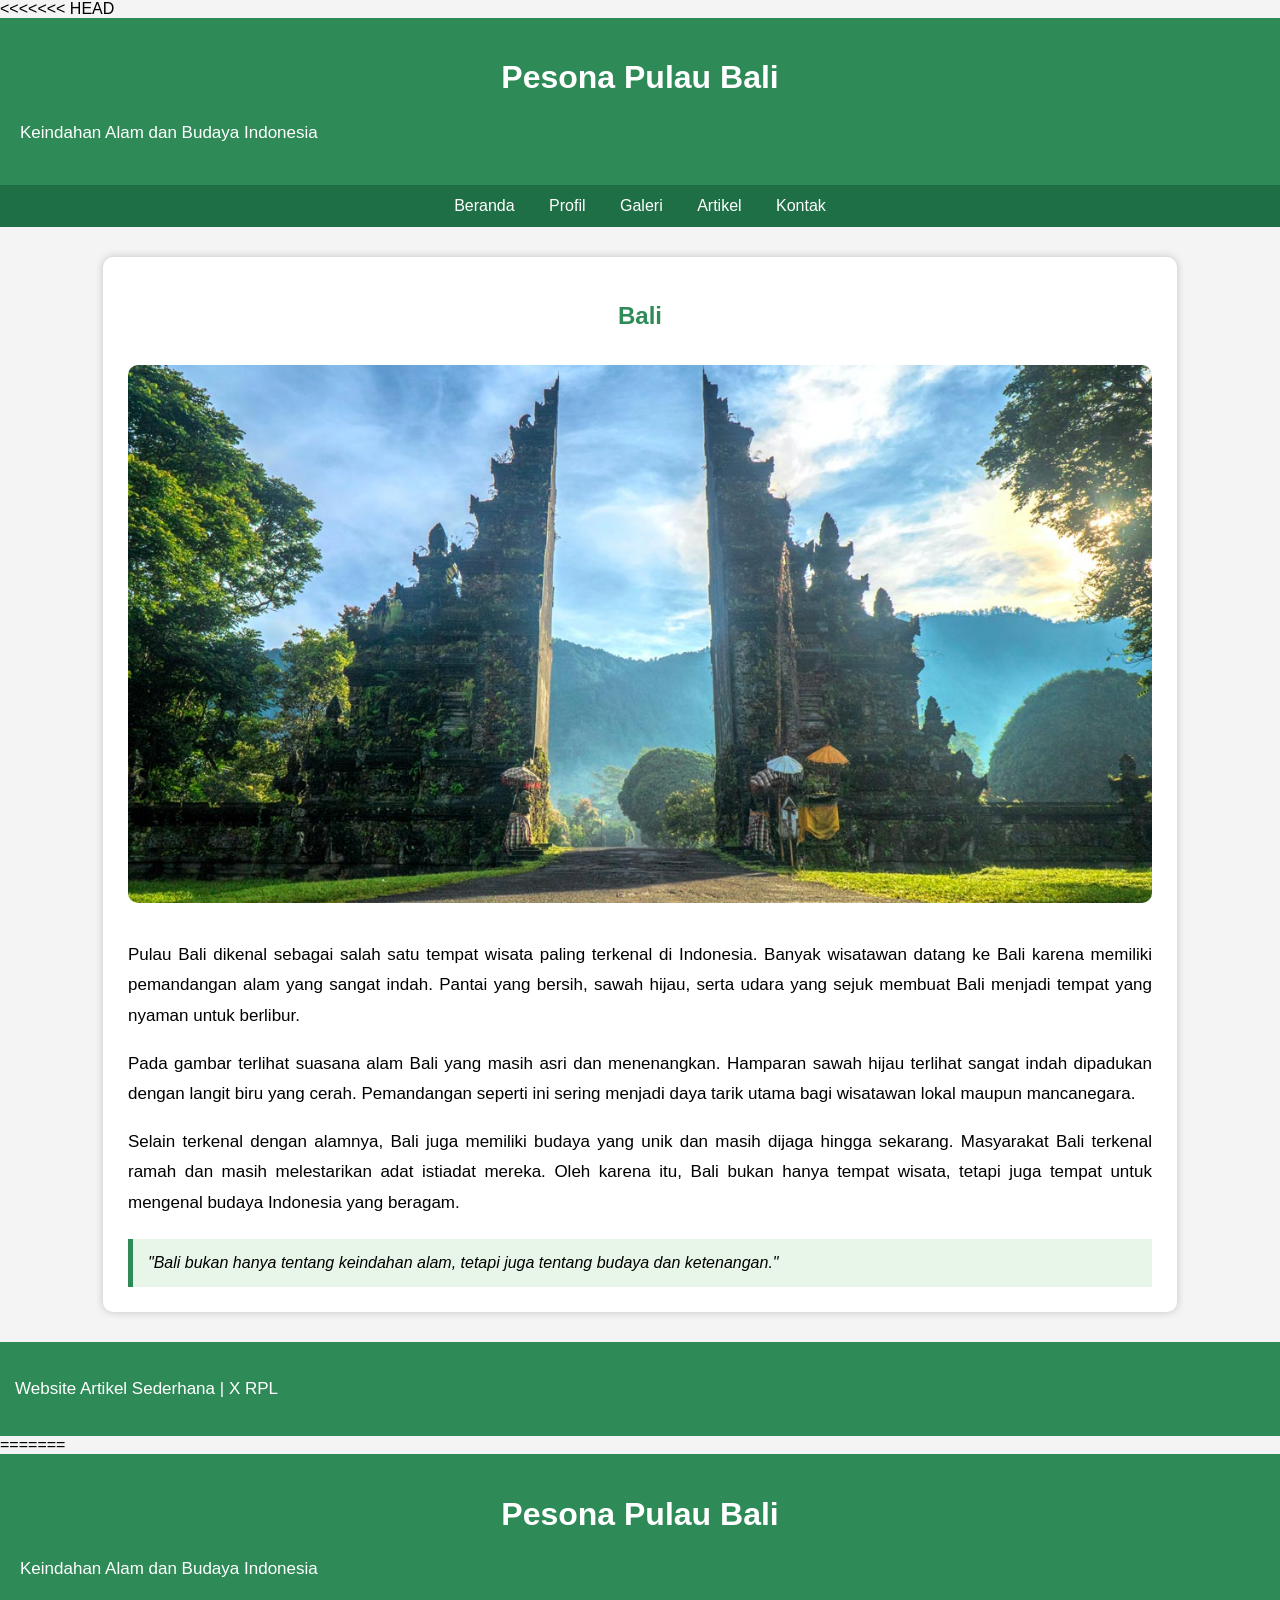
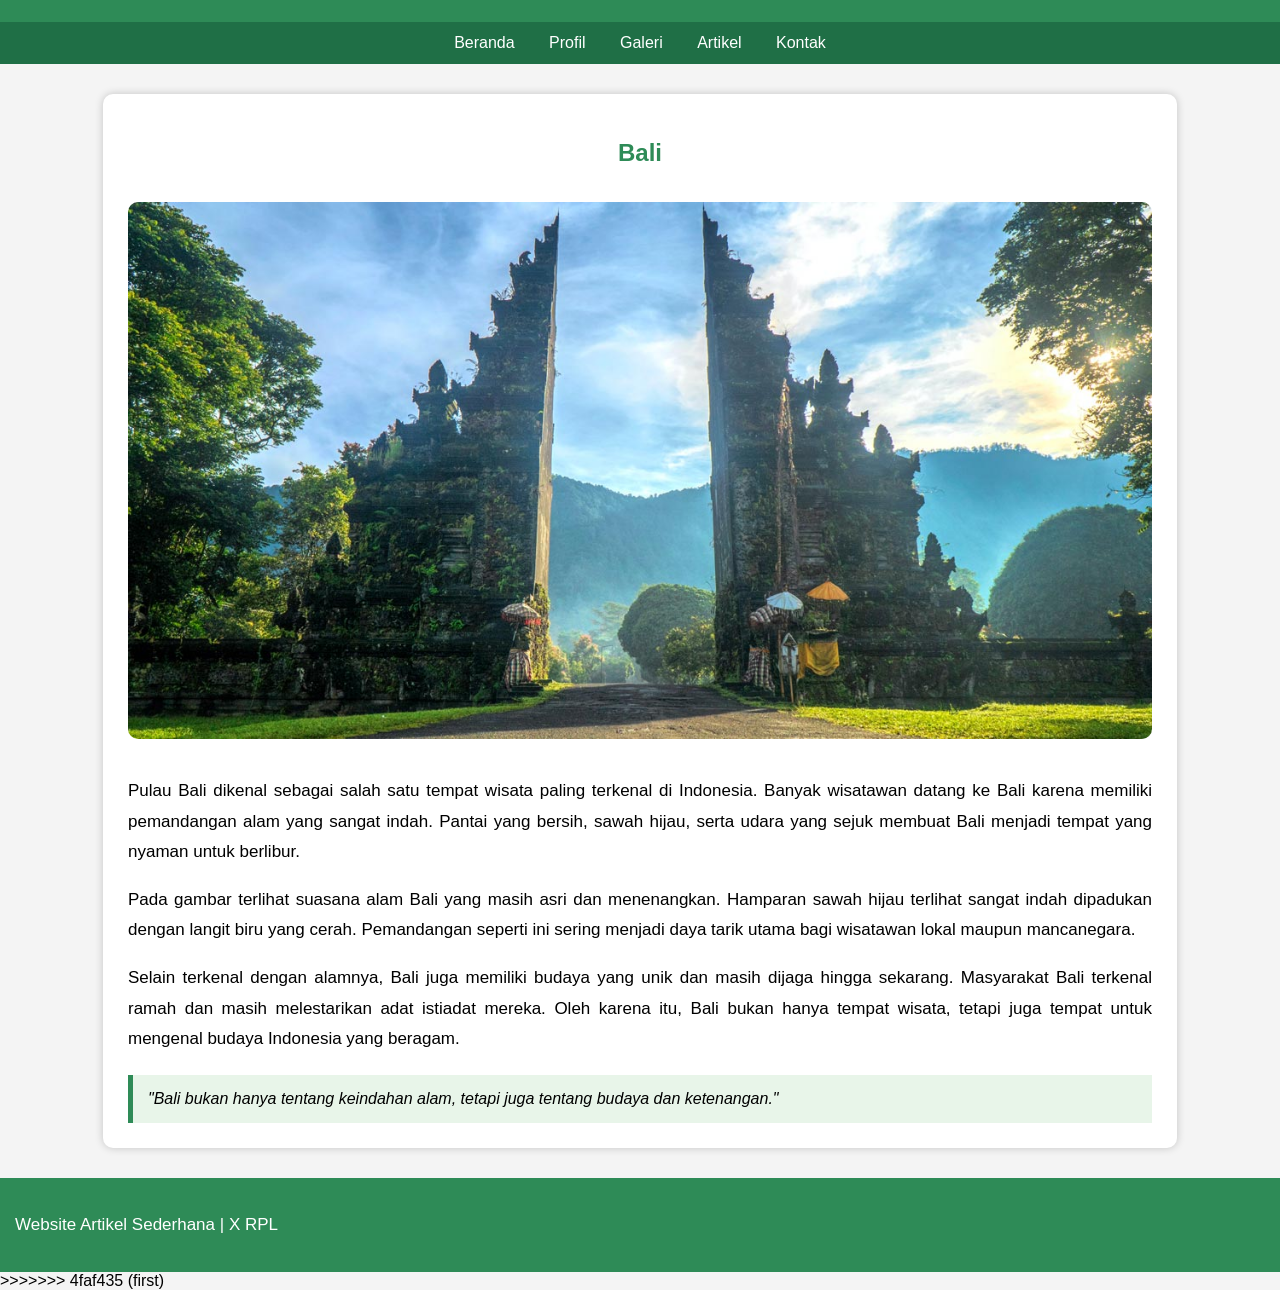
<file: artikel.html>
<<<<<<< HEAD
<!DOCTYPE html>
<html lang="id">
<head>
    <meta charset="UTF-8">
    <meta name="viewport" content="width=device-width, initial-scale=1.0">
    <title>Artikel Bali</title>

    <style>
        body{
            margin: 0;
            font-family: Arial, sans-serif;
            background-color: #f4f4f4;
        }

        header{
            background-color: #2e8b57;
            color: white;
            text-align: center;
            padding: 20px;
        }

        nav{
            background-color: #1f6f46;
            padding: 12px;
            text-align: center;
        }

        nav a{
            color: white;
            text-decoration: none;
            margin: 0 15px;
            font-size: 16px;
        }

        nav a:hover{
            color: yellow;
        }

        main{
            width: 80%;
            margin: 30px auto;
            background-color: white;
            padding: 25px;
            border-radius: 10px;
            box-shadow: 0 0 8px rgba(0,0,0,0.2);
        }

        h2{
            text-align: center;
            color: #2e8b57;
        }

        img{
            width: 100%;
            border-radius: 10px;
            margin-top: 15px;
            margin-bottom: 20px;
        }

        p{
            text-align: justify;
            line-height: 1.8;
            font-size: 17px;
        }

        .quote{
            background-color: #e8f5e9;
            padding: 15px;
            border-left: 5px solid #2e8b57;
            margin-top: 20px;
            font-style: italic;
        }

        footer{
            background-color: #2e8b57;
            color: white;
            text-align: center;
            padding: 15px;
            margin-top: 30px;
        }
    </style>
</head>

<body>

<header>
    <h1>Pesona Pulau Bali</h1>
    <p>Keindahan Alam dan Budaya Indonesia</p>
</header>

<nav>
    <a href="index.html">Beranda</a>
    <a href="profil.html">Profil</a>
    <a href="galeri.html">Galeri</a>
    <a href="artikel.html">Artikel</a>
    <a href="kontak.html">Kontak</a>
</nav>

<main>

    <h2>Bali</h2>

    <img src="pic_bali.jpg" alt="Pemandangan Bali">

    <p>
        Pulau Bali dikenal sebagai salah satu tempat wisata paling terkenal di Indonesia. 
        Banyak wisatawan datang ke Bali karena memiliki pemandangan alam yang sangat indah. 
        Pantai yang bersih, sawah hijau, serta udara yang sejuk membuat Bali menjadi tempat yang nyaman untuk berlibur.
    </p>

    <p>
        Pada gambar terlihat suasana alam Bali yang masih asri dan menenangkan. 
        Hamparan sawah hijau terlihat sangat indah dipadukan dengan langit biru yang cerah. 
        Pemandangan seperti ini sering menjadi daya tarik utama bagi wisatawan lokal maupun mancanegara.
    </p>

    <p>
        Selain terkenal dengan alamnya, Bali juga memiliki budaya yang unik dan masih dijaga hingga sekarang. 
        Masyarakat Bali terkenal ramah dan masih melestarikan adat istiadat mereka. 
        Oleh karena itu, Bali bukan hanya tempat wisata, tetapi juga tempat untuk mengenal budaya Indonesia yang beragam.
    </p>

    <div class="quote">
        "Bali bukan hanya tentang keindahan alam, tetapi juga tentang budaya dan ketenangan."
    </div>

</main>

<footer>
    <p>Website Artikel Sederhana | X RPL</p>
</footer>

</body>
=======
<!DOCTYPE html>
<html lang="id">
<head>
    <meta charset="UTF-8">
    <meta name="viewport" content="width=device-width, initial-scale=1.0">
    <title>Artikel Bali</title>

    <style>
        body{
            margin: 0;
            font-family: Arial, sans-serif;
            background-color: #f4f4f4;
        }

        header{
            background-color: #2e8b57;
            color: white;
            text-align: center;
            padding: 20px;
        }

        nav{
            background-color: #1f6f46;
            padding: 12px;
            text-align: center;
        }

        nav a{
            color: white;
            text-decoration: none;
            margin: 0 15px;
            font-size: 16px;
        }

        nav a:hover{
            color: yellow;
        }

        main{
            width: 80%;
            margin: 30px auto;
            background-color: white;
            padding: 25px;
            border-radius: 10px;
            box-shadow: 0 0 8px rgba(0,0,0,0.2);
        }

        h2{
            text-align: center;
            color: #2e8b57;
        }

        img{
            width: 100%;
            border-radius: 10px;
            margin-top: 15px;
            margin-bottom: 20px;
        }

        p{
            text-align: justify;
            line-height: 1.8;
            font-size: 17px;
        }

        .quote{
            background-color: #e8f5e9;
            padding: 15px;
            border-left: 5px solid #2e8b57;
            margin-top: 20px;
            font-style: italic;
        }

        footer{
            background-color: #2e8b57;
            color: white;
            text-align: center;
            padding: 15px;
            margin-top: 30px;
        }
    </style>
</head>

<body>

<header>
    <h1>Pesona Pulau Bali</h1>
    <p>Keindahan Alam dan Budaya Indonesia</p>
</header>

<nav>
    <a href="index.html">Beranda</a>
    <a href="profil.html">Profil</a>
    <a href="galeri.html">Galeri</a>
    <a href="artikel.html">Artikel</a>
    <a href="kontak.html">Kontak</a>
</nav>

<main>

    <h2>Bali</h2>

    <img src="pic_bali.jpg" alt="Pemandangan Bali">

    <p>
        Pulau Bali dikenal sebagai salah satu tempat wisata paling terkenal di Indonesia. 
        Banyak wisatawan datang ke Bali karena memiliki pemandangan alam yang sangat indah. 
        Pantai yang bersih, sawah hijau, serta udara yang sejuk membuat Bali menjadi tempat yang nyaman untuk berlibur.
    </p>

    <p>
        Pada gambar terlihat suasana alam Bali yang masih asri dan menenangkan. 
        Hamparan sawah hijau terlihat sangat indah dipadukan dengan langit biru yang cerah. 
        Pemandangan seperti ini sering menjadi daya tarik utama bagi wisatawan lokal maupun mancanegara.
    </p>

    <p>
        Selain terkenal dengan alamnya, Bali juga memiliki budaya yang unik dan masih dijaga hingga sekarang. 
        Masyarakat Bali terkenal ramah dan masih melestarikan adat istiadat mereka. 
        Oleh karena itu, Bali bukan hanya tempat wisata, tetapi juga tempat untuk mengenal budaya Indonesia yang beragam.
    </p>

    <div class="quote">
        "Bali bukan hanya tentang keindahan alam, tetapi juga tentang budaya dan ketenangan."
    </div>

</main>

<footer>
    <p>Website Artikel Sederhana | X RPL</p>
</footer>

</body>
>>>>>>> 4faf435 (first)
</html>
</file>
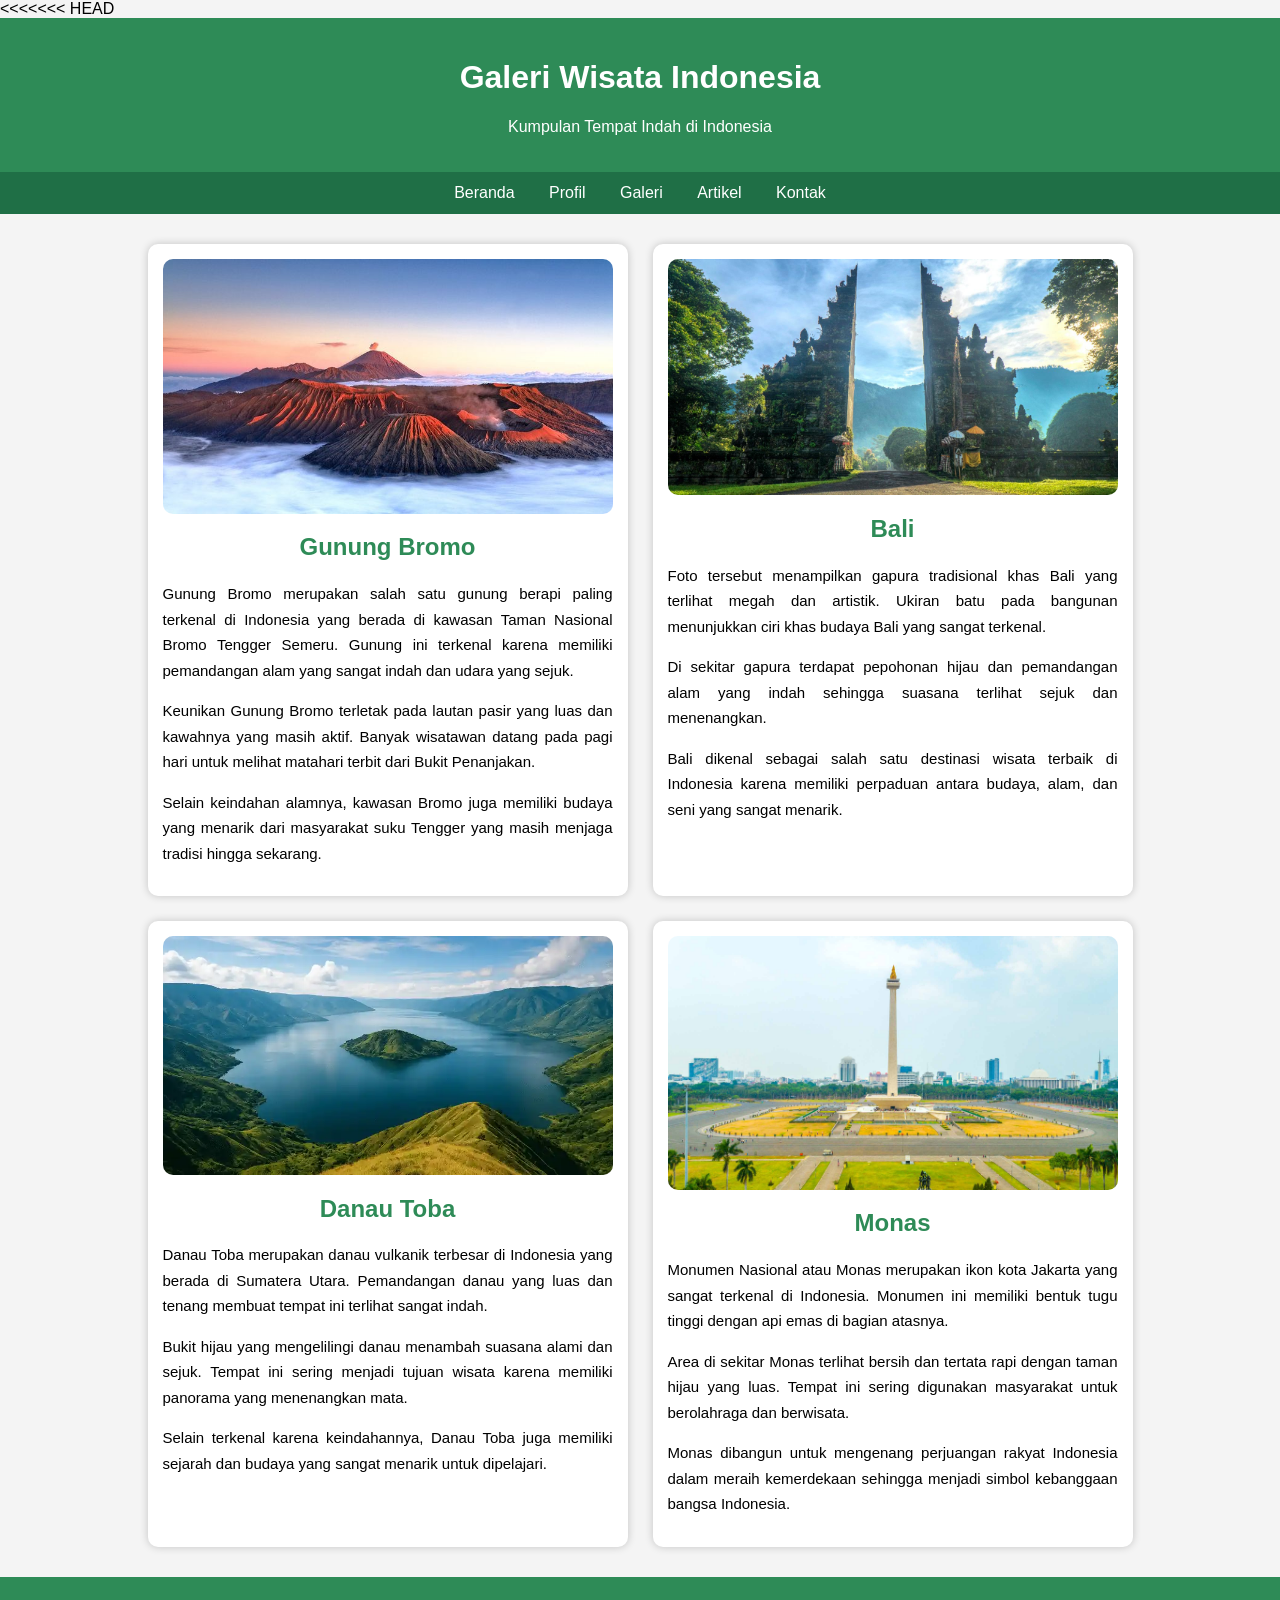
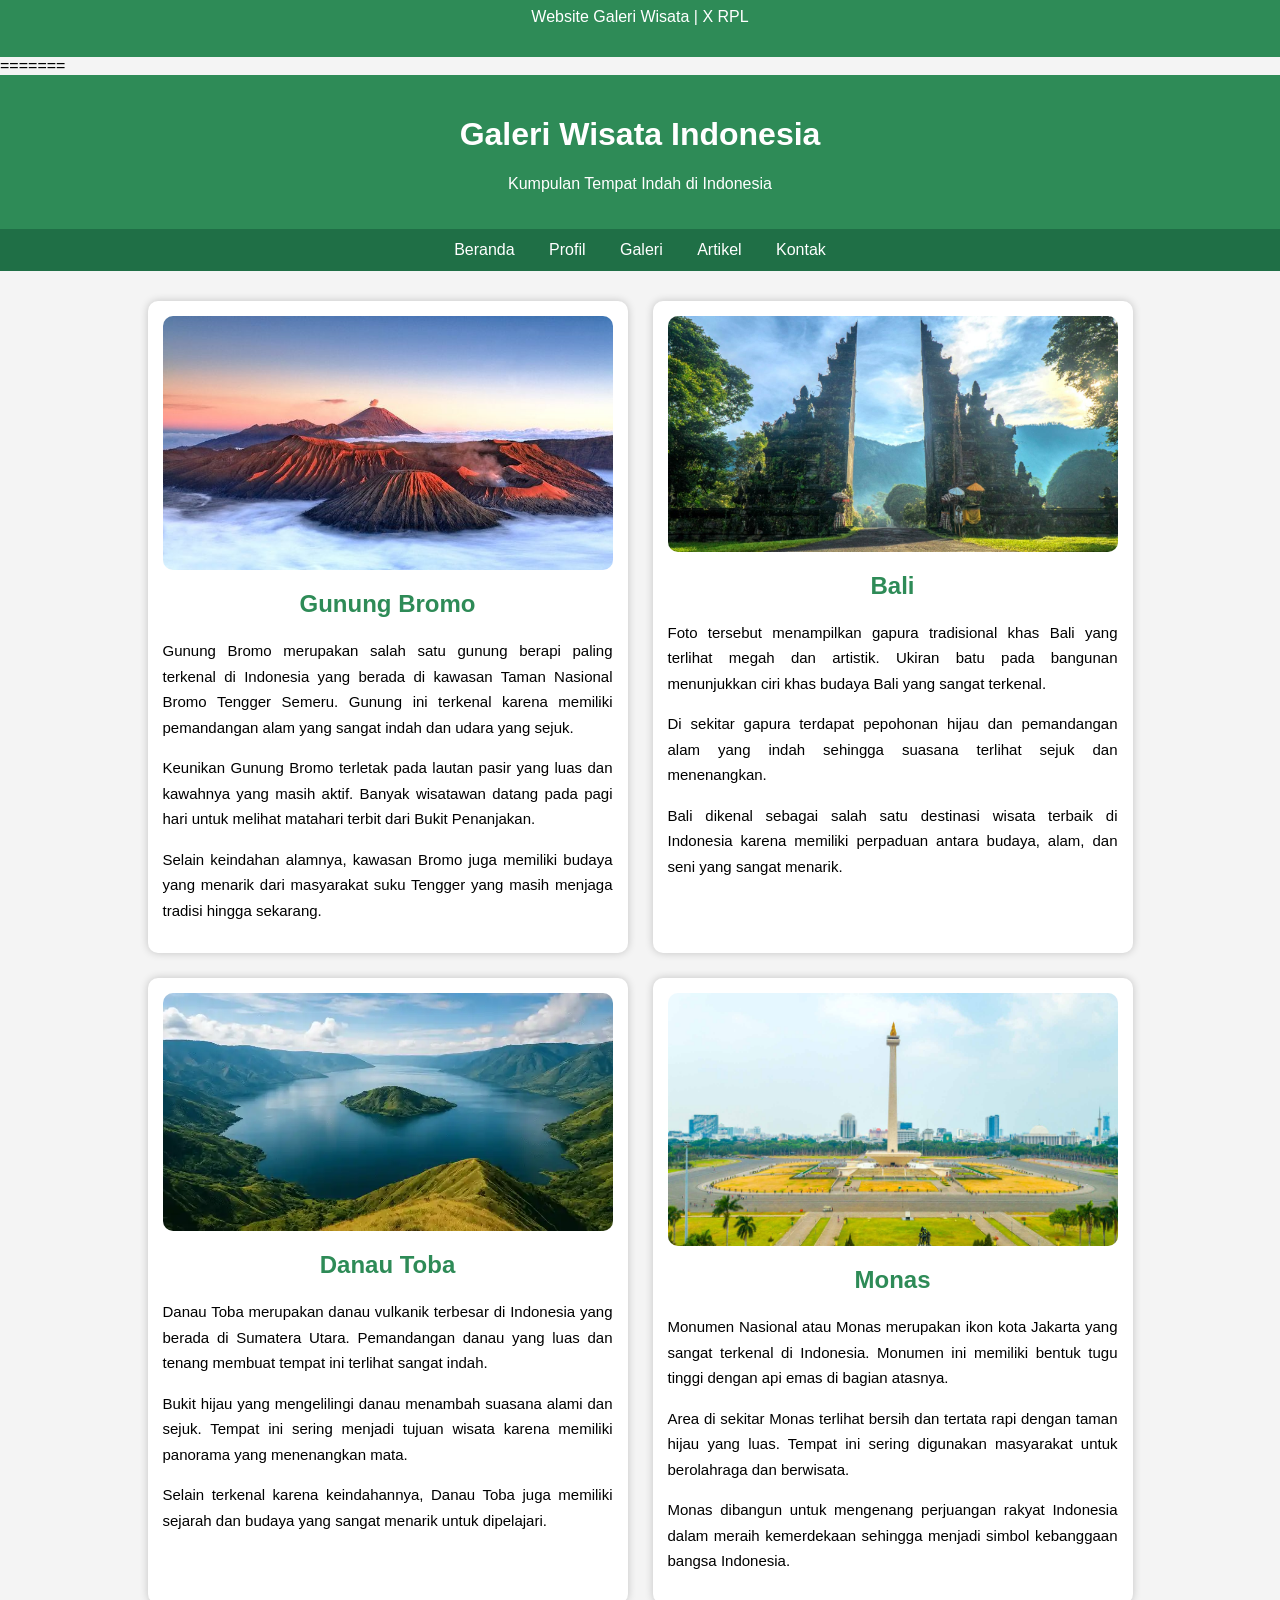
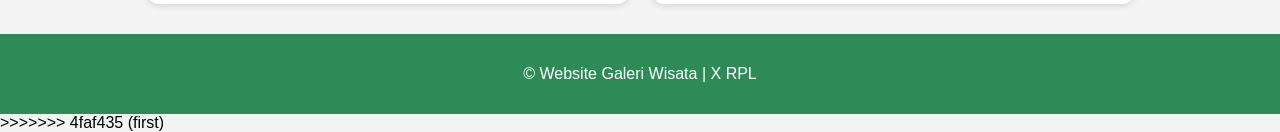
<file: galeri.html>
<<<<<<< HEAD
<!DOCTYPE html>
<html lang="id">
<head>
    <meta charset="UTF-8">
    <meta name="viewport" content="width=device-width, initial-scale=1.0">
    <title>Galeri Wisata Indonesia</title>

    <style>
        body{
            margin: 0;
            font-family: Arial, sans-serif;
            background-color: #f4f4f4;
        }

        header{
            background-color: #2e8b57;
            color: white;
            text-align: center;
            padding: 20px;
        }

        nav{
            background-color: #1f6f46;
            padding: 12px;
            text-align: center;
        }

        nav a{
            color: white;
            text-decoration: none;
            margin: 0 15px;
            font-size: 16px;
        }

        nav a:hover{
            color: yellow;
        }

        main{
            width: 90%;
            margin: 30px auto;
        }

        .galeri{
            display: flex;
            flex-wrap: wrap;
            justify-content: center;
            gap: 25px;
        }

        .card{
            width: 450px;
            background-color: white;
            border-radius: 10px;
            padding: 15px;
            box-shadow: 0 0 8px rgba(0,0,0,0.2);
        }

        .card img{
            width: 100%;
            border-radius: 10px;
        }

        .card h2{
            color: #2e8b57;
            text-align: center;
        }

        .card p{
            text-align: justify;
            line-height: 1.7;
            font-size: 15px;
        }

        footer{
            background-color: #2e8b57;
            color: white;
            text-align: center;
            padding: 15px;
            margin-top: 30px;
        }
    </style>
</head>

<body>

<header>
    <h1>Galeri Wisata Indonesia</h1>
    <p>Kumpulan Tempat Indah di Indonesia</p>
</header>

<nav>
    <a href="index.html">Beranda</a>
    <a href="profil.html">Profil</a>
    <a href="galeri.html">Galeri</a>
    <a href="artikel.html">Artikel</a>
    <a href="kontak.html">Kontak</a>
</nav>

<main>

<div class="galeri">

    <div class="card">
        <img src="pic_bromo_mount.jpg" alt="Gunung Bromo">

        <h2>Gunung Bromo</h2>

        <p>
            Gunung Bromo merupakan salah satu gunung berapi paling terkenal di Indonesia yang berada di kawasan Taman Nasional Bromo Tengger Semeru. 
            Gunung ini terkenal karena memiliki pemandangan alam yang sangat indah dan udara yang sejuk.
        </p>

        <p>
            Keunikan Gunung Bromo terletak pada lautan pasir yang luas dan kawahnya yang masih aktif. 
            Banyak wisatawan datang pada pagi hari untuk melihat matahari terbit dari Bukit Penanjakan.
        </p>

        <p>
            Selain keindahan alamnya, kawasan Bromo juga memiliki budaya yang menarik dari masyarakat suku Tengger yang masih menjaga tradisi hingga sekarang.
        </p>
    </div>

    <div class="card">
        <img src="pic_bali.jpg" alt="Bali">

        <h2>Bali</h2>

        <p>
            Foto tersebut menampilkan gapura tradisional khas Bali yang terlihat megah dan artistik. 
            Ukiran batu pada bangunan menunjukkan ciri khas budaya Bali yang sangat terkenal.
        </p>

        <p>
            Di sekitar gapura terdapat pepohonan hijau dan pemandangan alam yang indah sehingga suasana terlihat sejuk dan menenangkan.
        </p>

        <p>
            Bali dikenal sebagai salah satu destinasi wisata terbaik di Indonesia karena memiliki perpaduan antara budaya, alam, dan seni yang sangat menarik.
        </p>
    </div>

    <div class="card">
        <img src="pic_toba.webp" alt="Danau Toba">

        <h2>Danau Toba</h2>

        <p>
            Danau Toba merupakan danau vulkanik terbesar di Indonesia yang berada di Sumatera Utara. 
            Pemandangan danau yang luas dan tenang membuat tempat ini terlihat sangat indah.
        </p>

        <p>
            Bukit hijau yang mengelilingi danau menambah suasana alami dan sejuk. 
            Tempat ini sering menjadi tujuan wisata karena memiliki panorama yang menenangkan mata.
        </p>

        <p>
            Selain terkenal karena keindahannya, Danau Toba juga memiliki sejarah dan budaya yang sangat menarik untuk dipelajari.
        </p>
    </div>

    <div class="card">
        <img src="pic_monas.jpg" alt="Monas">

        <h2>Monas</h2>

        <p>
            Monumen Nasional atau Monas merupakan ikon kota Jakarta yang sangat terkenal di Indonesia. 
            Monumen ini memiliki bentuk tugu tinggi dengan api emas di bagian atasnya.
        </p>

        <p>
            Area di sekitar Monas terlihat bersih dan tertata rapi dengan taman hijau yang luas. 
            Tempat ini sering digunakan masyarakat untuk berolahraga dan berwisata.
        </p>

        <p>
            Monas dibangun untuk mengenang perjuangan rakyat Indonesia dalam meraih kemerdekaan sehingga menjadi simbol kebanggaan bangsa Indonesia.
        </p>
    </div>

</div>

</main>

<footer>
    <p>Website Galeri Wisata | X RPL</p>
</footer>

</body>
=======
<!DOCTYPE html>
<html lang="id">
<head>
    <meta charset="UTF-8">
    <meta name="viewport" content="width=device-width, initial-scale=1.0">
    <title>Galeri Wisata Indonesia</title>

    <style>
        body{
            margin: 0;
            font-family: Arial, sans-serif;
            background-color: #f4f4f4;
        }

        header{
            background-color: #2e8b57;
            color: white;
            text-align: center;
            padding: 20px;
        }

        nav{
            background-color: #1f6f46;
            padding: 12px;
            text-align: center;
        }

        nav a{
            color: white;
            text-decoration: none;
            margin: 0 15px;
            font-size: 16px;
        }

        nav a:hover{
            color: yellow;
        }

        main{
            width: 90%;
            margin: 30px auto;
        }

        .galeri{
            display: flex;
            flex-wrap: wrap;
            justify-content: center;
            gap: 25px;
        }

        .card{
            width: 450px;
            background-color: white;
            border-radius: 10px;
            padding: 15px;
            box-shadow: 0 0 8px rgba(0,0,0,0.2);
        }

        .card img{
            width: 100%;
            border-radius: 10px;
        }

        .card h2{
            color: #2e8b57;
            text-align: center;
        }

        .card p{
            text-align: justify;
            line-height: 1.7;
            font-size: 15px;
        }

        footer{
            background-color: #2e8b57;
            color: white;
            text-align: center;
            padding: 15px;
            margin-top: 30px;
        }
    </style>
</head>

<body>

<header>
    <h1>Galeri Wisata Indonesia</h1>
    <p>Kumpulan Tempat Indah di Indonesia</p>
</header>

<nav>
    <a href="index.html">Beranda</a>
    <a href="profil.html">Profil</a>
    <a href="galeri.html">Galeri</a>
    <a href="artikel.html">Artikel</a>
    <a href="kontak.html">Kontak</a>
</nav>

<main>

<div class="galeri">

    <div class="card">
        <img src="pic_bromo_mount.jpg" alt="Gunung Bromo">

        <h2>Gunung Bromo</h2>

        <p>
            Gunung Bromo merupakan salah satu gunung berapi paling terkenal di Indonesia yang berada di kawasan Taman Nasional Bromo Tengger Semeru. 
            Gunung ini terkenal karena memiliki pemandangan alam yang sangat indah dan udara yang sejuk.
        </p>

        <p>
            Keunikan Gunung Bromo terletak pada lautan pasir yang luas dan kawahnya yang masih aktif. 
            Banyak wisatawan datang pada pagi hari untuk melihat matahari terbit dari Bukit Penanjakan.
        </p>

        <p>
            Selain keindahan alamnya, kawasan Bromo juga memiliki budaya yang menarik dari masyarakat suku Tengger yang masih menjaga tradisi hingga sekarang.
        </p>
    </div>

    <div class="card">
        <img src="pic_bali.jpg" alt="Bali">

        <h2>Bali</h2>

        <p>
            Foto tersebut menampilkan gapura tradisional khas Bali yang terlihat megah dan artistik. 
            Ukiran batu pada bangunan menunjukkan ciri khas budaya Bali yang sangat terkenal.
        </p>

        <p>
            Di sekitar gapura terdapat pepohonan hijau dan pemandangan alam yang indah sehingga suasana terlihat sejuk dan menenangkan.
        </p>

        <p>
            Bali dikenal sebagai salah satu destinasi wisata terbaik di Indonesia karena memiliki perpaduan antara budaya, alam, dan seni yang sangat menarik.
        </p>
    </div>

    <div class="card">
        <img src="pic_toba.webp" alt="Danau Toba">

        <h2>Danau Toba</h2>

        <p>
            Danau Toba merupakan danau vulkanik terbesar di Indonesia yang berada di Sumatera Utara. 
            Pemandangan danau yang luas dan tenang membuat tempat ini terlihat sangat indah.
        </p>

        <p>
            Bukit hijau yang mengelilingi danau menambah suasana alami dan sejuk. 
            Tempat ini sering menjadi tujuan wisata karena memiliki panorama yang menenangkan mata.
        </p>

        <p>
            Selain terkenal karena keindahannya, Danau Toba juga memiliki sejarah dan budaya yang sangat menarik untuk dipelajari.
        </p>
    </div>

    <div class="card">
        <img src="pic_monas.jpg" alt="Monas">

        <h2>Monas</h2>

        <p>
            Monumen Nasional atau Monas merupakan ikon kota Jakarta yang sangat terkenal di Indonesia. 
            Monumen ini memiliki bentuk tugu tinggi dengan api emas di bagian atasnya.
        </p>

        <p>
            Area di sekitar Monas terlihat bersih dan tertata rapi dengan taman hijau yang luas. 
            Tempat ini sering digunakan masyarakat untuk berolahraga dan berwisata.
        </p>

        <p>
            Monas dibangun untuk mengenang perjuangan rakyat Indonesia dalam meraih kemerdekaan sehingga menjadi simbol kebanggaan bangsa Indonesia.
        </p>
    </div>

</div>

</main>

<footer>
    <p>&copy; Website Galeri Wisata | X RPL</p>
</footer>

</body>
>>>>>>> 4faf435 (first)
</html>
</file>
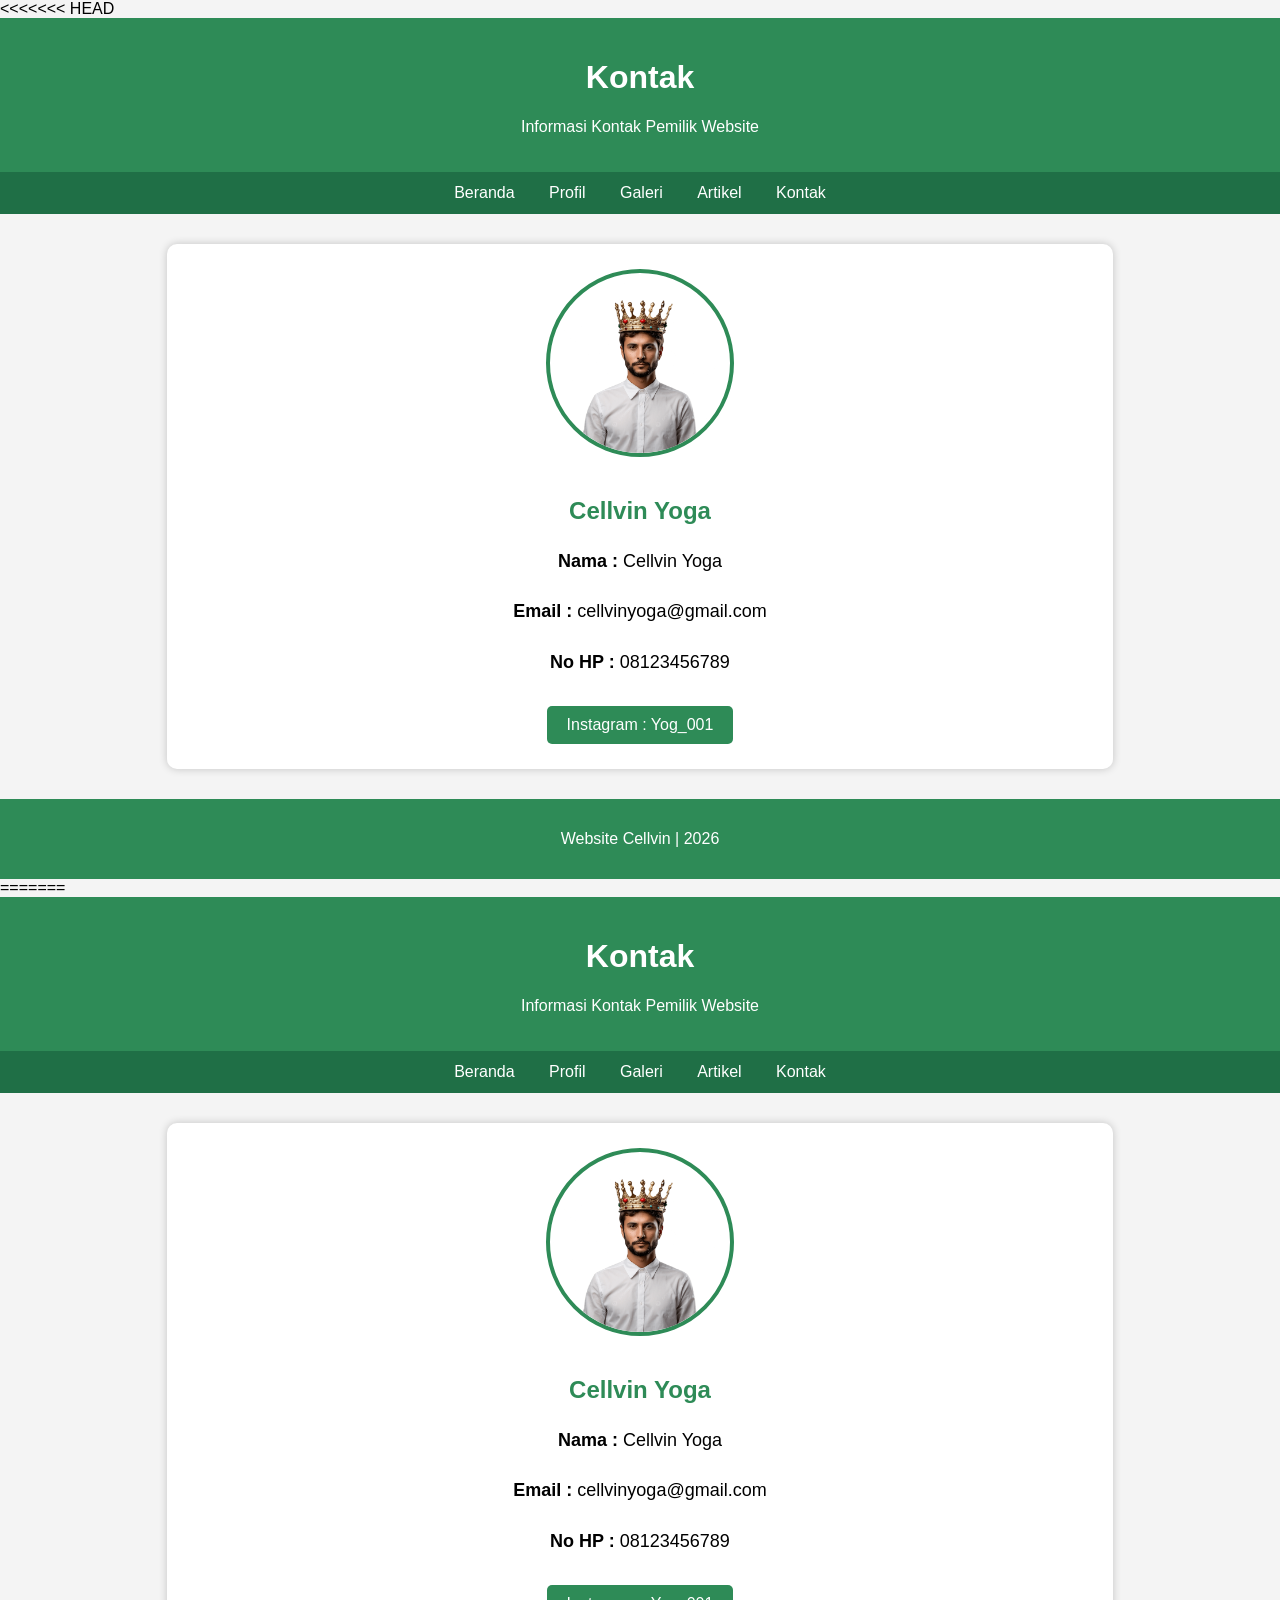
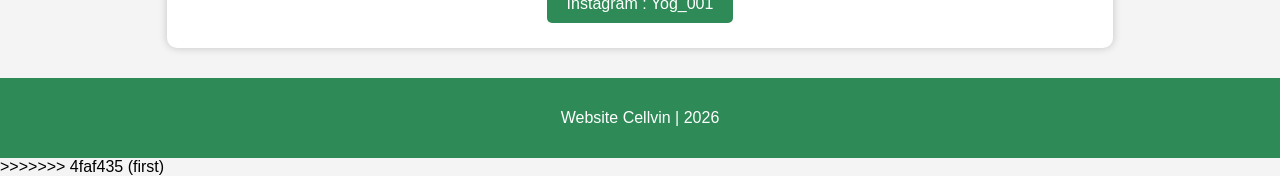
<file: kontak.html>
<<<<<<< HEAD
<!DOCTYPE html>
<html lang="id">
<head>
    <meta charset="UTF-8">
    <meta name="viewport" content="width=device-width, initial-scale=1.0">
    <title>Kontak</title>

    <style>
        body{
            margin: 0;
            font-family: Arial, sans-serif;
            background-color: #f4f4f4;
        }

        header{
            background-color: #2e8b57;
            color: white;
            text-align: center;
            padding: 20px;
        }

        nav{
            background-color: #1f6f46;
            padding: 12px;
            text-align: center;
        }

        nav a{
            color: white;
            text-decoration: none;
            margin: 0 15px;
            font-size: 16px;
        }

        nav a:hover{
            color: yellow;
        }

        main{
            width: 70%;
            margin: 30px auto;
            background-color: white;
            padding: 25px;
            border-radius: 10px;
            box-shadow: 0 0 8px rgba(0,0,0,0.2);
            text-align: center;
        }

        main img{
            width: 180px;
            height: 180px;
            border-radius: 50%;
            object-fit: cover;
            margin-bottom: 20px;
            border: 4px solid #2e8b57;
        }

        h2{
            color: #2e8b57;
        }

        .kontak{
            margin-top: 20px;
        }

        .kontak p{
            font-size: 18px;
            line-height: 1.8;
        }

        .instagram{
            display: inline-block;
            margin-top: 10px;
            text-decoration: none;
            color: white;
            background-color: #2e8b57;
            padding: 10px 20px;
            border-radius: 5px;
        }

        .instagram:hover{
            background-color: #1f6f46;
        }

        footer{
            background-color: #2e8b57;
            color: white;
            text-align: center;
            padding: 15px;
            margin-top: 30px;
        }
    </style>
</head>

<body>

<header>
    <h1>Kontak</h1>
    <p>Informasi Kontak Pemilik Website</p>
</header>

<nav>
    <a href="index.html">Beranda</a>
    <a href="profil.html">Profil</a>
    <a href="galeri.html">Galeri</a>
    <a href="artikel.html">Artikel</a>
    <a href="kontak.html">Kontak</a>
</nav>

<main>

    <img src="pic_manwithcrown.png" alt="Foto Profil">

    <h2>Cellvin Yoga</h2>

    <div class="kontak">
        <p><b>Nama :</b> Cellvin Yoga</p>
        <p><b>Email :</b> cellvinyoga@gmail.com</p>
        <p><b>No HP :</b> 08123456789</p>
    </div>

    <a href="https://www.instagram.com/yog1_z817?igsh=NzI3eThxNWlsZ2Ez" class="instagram">Instagram : Yog_001</a>

</main>

<footer>
    <p>Website Cellvin | 2026</p>
</footer>

</body>
=======
<!DOCTYPE html>
<html lang="id">
<head>
    <meta charset="UTF-8">
    <meta name="viewport" content="width=device-width, initial-scale=1.0">
    <title>Kontak</title>

    <style>
        body{
            margin: 0;
            font-family: Arial, sans-serif;
            background-color: #f4f4f4;
        }

        header{
            background-color: #2e8b57;
            color: white;
            text-align: center;
            padding: 20px;
        }

        nav{
            background-color: #1f6f46;
            padding: 12px;
            text-align: center;
        }

        nav a{
            color: white;
            text-decoration: none;
            margin: 0 15px;
            font-size: 16px;
        }

        nav a:hover{
            color: yellow;
        }

        main{
            width: 70%;
            margin: 30px auto;
            background-color: white;
            padding: 25px;
            border-radius: 10px;
            box-shadow: 0 0 8px rgba(0,0,0,0.2);
            text-align: center;
        }

        main img{
            width: 180px;
            height: 180px;
            border-radius: 50%;
            object-fit: cover;
            margin-bottom: 20px;
            border: 4px solid #2e8b57;
        }

        h2{
            color: #2e8b57;
        }

        .kontak{
            margin-top: 20px;
        }

        .kontak p{
            font-size: 18px;
            line-height: 1.8;
        }

        .instagram{
            display: inline-block;
            margin-top: 10px;
            text-decoration: none;
            color: white;
            background-color: #2e8b57;
            padding: 10px 20px;
            border-radius: 5px;
        }

        .instagram:hover{
            background-color: #1f6f46;
        }

        footer{
            background-color: #2e8b57;
            color: white;
            text-align: center;
            padding: 15px;
            margin-top: 30px;
        }
    </style>
</head>

<body>

<header>
    <h1>Kontak</h1>
    <p>Informasi Kontak Pemilik Website</p>
</header>

<nav>
    <a href="index.html">Beranda</a>
    <a href="profil.html">Profil</a>
    <a href="galeri.html">Galeri</a>
    <a href="artikel.html">Artikel</a>
    <a href="kontak.html">Kontak</a>
</nav>

<main>

    <img src="pic_manwithcrown.png" alt="Foto Profil">

    <h2>Cellvin Yoga</h2>

    <div class="kontak">
        <p><b>Nama :</b> Cellvin Yoga</p>
        <p><b>Email :</b> cellvinyoga@gmail.com</p>
        <p><b>No HP :</b> 08123456789</p>
    </div>

    <a href="https://www.instagram.com/yog1_z817?igsh=NzI3eThxNWlsZ2Ez" class="instagram">Instagram : Yog_001</a>

</main>

<footer>
    <p>Website Cellvin | 2026</p>
</footer>

</body>
>>>>>>> 4faf435 (first)
</html>
</file>
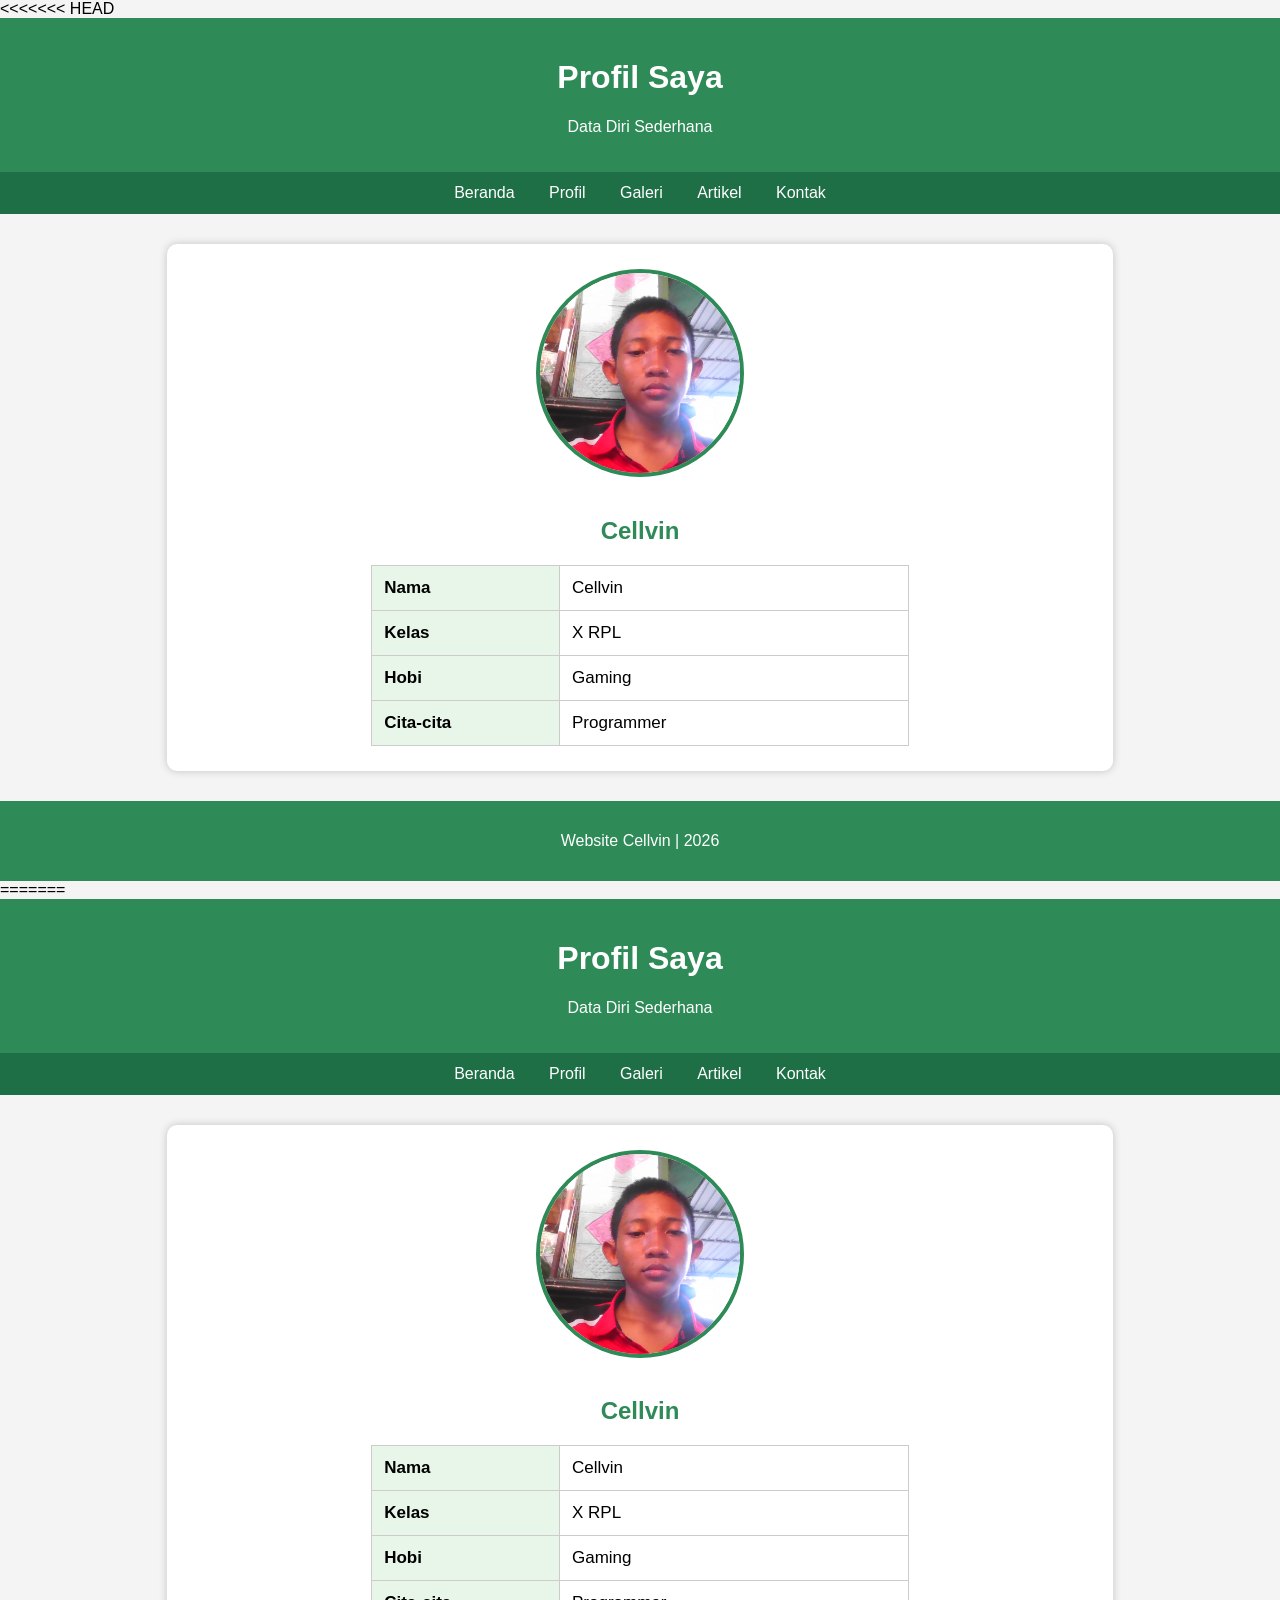
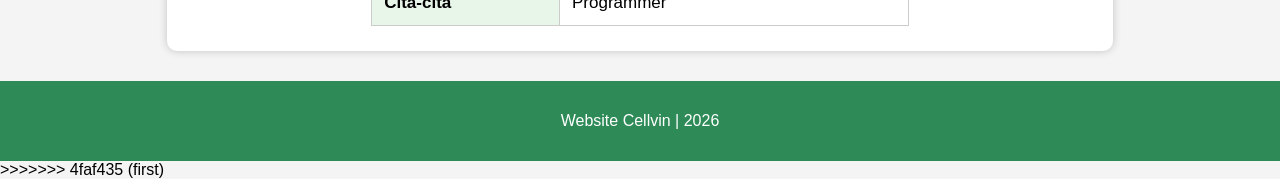
<file: profil.html>
<<<<<<< HEAD
<!DOCTYPE html>
<html lang="id">
<head>
    <meta charset="UTF-8">
    <meta name="viewport" content="width=device-width, initial-scale=1.0">
    <title>Profil</title>

    <style>
        body{
            margin: 0;
            font-family: Arial, sans-serif;
            background-color: #f4f4f4;
        }

        header{
            background-color: #2e8b57;
            color: white;
            text-align: center;
            padding: 20px;
        }

        nav{
            background-color: #1f6f46;
            padding: 12px;
            text-align: center;
        }

        nav a{
            color: white;
            text-decoration: none;
            margin: 0 15px;
            font-size: 16px;
        }

        nav a:hover{
            color: yellow;
        }

        main{
            width: 70%;
            margin: 30px auto;
            background-color: white;
            padding: 25px;
            border-radius: 10px;
            box-shadow: 0 0 8px rgba(0,0,0,0.2);
            text-align: center;
        }

        main img{
            width: 200px;
            height: 200px;
            object-fit: cover;
            border-radius: 50%;
            border: 4px solid #2e8b57;
            margin-bottom: 20px;
        }

        h2{
            color: #2e8b57;
        }

        table{
            margin: auto;
            border-collapse: collapse;
            width: 60%;
        }

        table td{
            border: 1px solid #ccc;
            padding: 12px;
            font-size: 17px;
        }

        table td:first-child{
            background-color: #e8f5e9;
            font-weight: bold;
            width: 35%;
        }

        footer{
            background-color: #2e8b57;
            color: white;
            text-align: center;
            padding: 15px;
            margin-top: 30px;
        }
    </style>
</head>

<body>

<header>
    <h1>Profil Saya</h1>
    <p>Data Diri Sederhana</p>
</header>

<nav>
    <a href="index.html">Beranda</a>
    <a href="profil.html">Profil</a>
    <a href="galeri.html">Galeri</a>
    <a href="artikel.html">Artikel</a>
    <a href="kontak.html">Kontak</a>
</nav>

<main>

    <img src="WIN_20260525_16_18_18_Pro.jpg" alt="Foto Profil">

    <h2>Cellvin</h2>

    <table>
        <tr>
            <td>Nama</td>
            <td>Cellvin</td>
        </tr>

        <tr>
            <td>Kelas</td>
            <td>X RPL</td>
        </tr>

        <tr>
            <td>Hobi</td>
            <td>Gaming</td>
        </tr>

        <tr>
            <td>Cita-cita</td>
            <td>Programmer</td>
        </tr>
    </table>

</main>

<footer>
    <p>Website Cellvin | 2026</p>
</footer>

</body>
=======
<!DOCTYPE html>
<html lang="id">
<head>
    <meta charset="UTF-8">
    <meta name="viewport" content="width=device-width, initial-scale=1.0">
    <title>Profil</title>

    <style>
        body{
            margin: 0;
            font-family: Arial, sans-serif;
            background-color: #f4f4f4;
        }

        header{
            background-color: #2e8b57;
            color: white;
            text-align: center;
            padding: 20px;
        }

        nav{
            background-color: #1f6f46;
            padding: 12px;
            text-align: center;
        }

        nav a{
            color: white;
            text-decoration: none;
            margin: 0 15px;
            font-size: 16px;
        }

        nav a:hover{
            color: yellow;
        }

        main{
            width: 70%;
            margin: 30px auto;
            background-color: white;
            padding: 25px;
            border-radius: 10px;
            box-shadow: 0 0 8px rgba(0,0,0,0.2);
            text-align: center;
        }

        main img{
            width: 200px;
            height: 200px;
            object-fit: cover;
            border-radius: 50%;
            border: 4px solid #2e8b57;
            margin-bottom: 20px;
        }

        h2{
            color: #2e8b57;
        }

        table{
            margin: auto;
            border-collapse: collapse;
            width: 60%;
        }

        table td{
            border: 1px solid #ccc;
            padding: 12px;
            font-size: 17px;
        }

        table td:first-child{
            background-color: #e8f5e9;
            font-weight: bold;
            width: 35%;
        }

        footer{
            background-color: #2e8b57;
            color: white;
            text-align: center;
            padding: 15px;
            margin-top: 30px;
        }
    </style>
</head>

<body>

<header>
    <h1>Profil Saya</h1>
    <p>Data Diri Sederhana</p>
</header>

<nav>
    <a href="index.html">Beranda</a>
    <a href="profil.html">Profil</a>
    <a href="galeri.html">Galeri</a>
    <a href="artikel.html">Artikel</a>
    <a href="kontak.html">Kontak</a>
</nav>

<main>

    <img src="WIN_20260525_16_18_18_Pro.jpg" alt="Foto Profil">

    <h2>Cellvin</h2>

    <table>
        <tr>
            <td>Nama</td>
            <td>Cellvin</td>
        </tr>

        <tr>
            <td>Kelas</td>
            <td>X RPL</td>
        </tr>

        <tr>
            <td>Hobi</td>
            <td>Gaming</td>
        </tr>

        <tr>
            <td>Cita-cita</td>
            <td>Programmer</td>
        </tr>
    </table>

</main>

<footer>
    <p>Website Cellvin | 2026</p>
</footer>

</body>
>>>>>>> 4faf435 (first)
</html>
</file>
